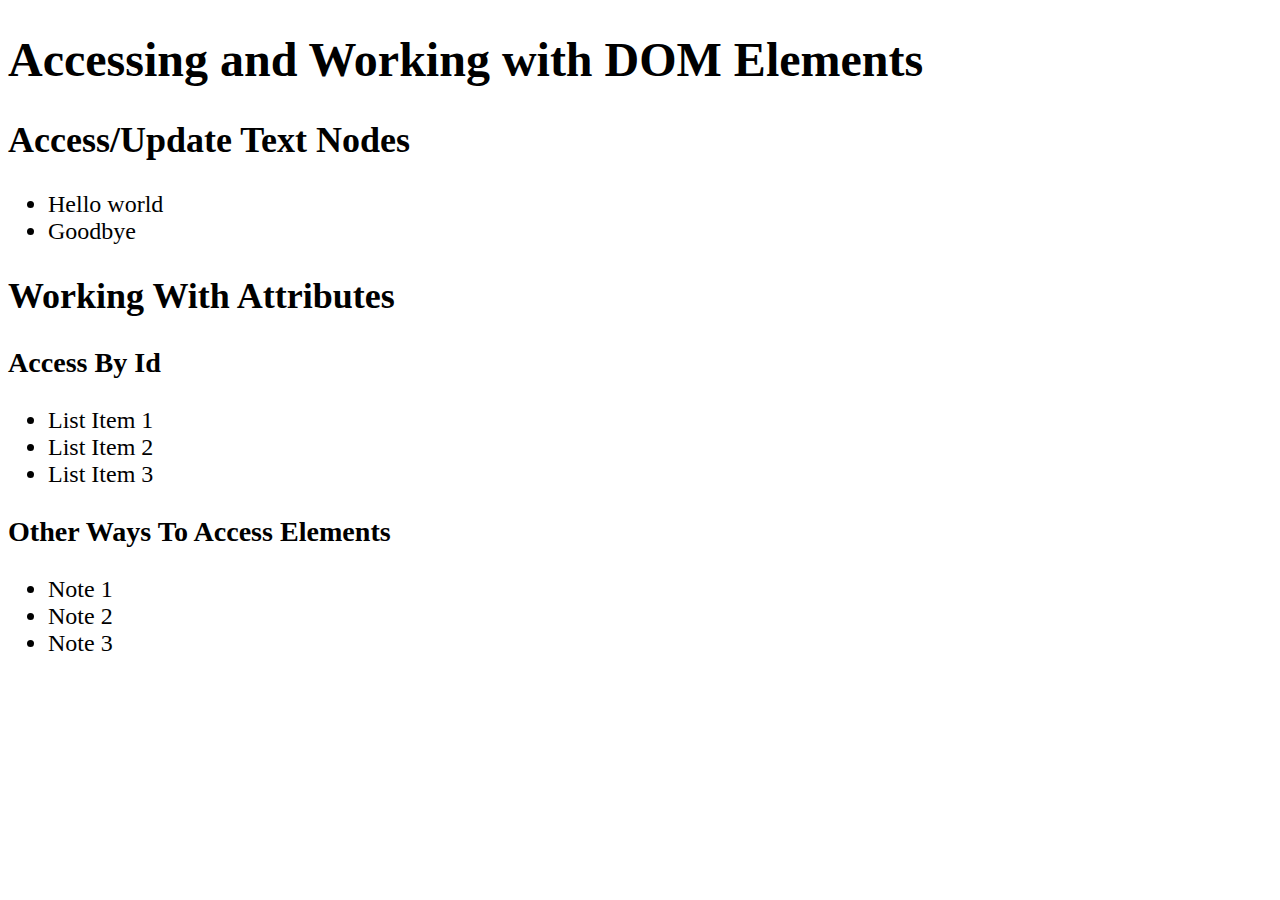
<file: in-class/week5.html>
<!DOCTYPE html>
<html lang="en">

<head>
	<meta charset="UTF-8">
	<meta name="viewport" content="width=device-width, initial-scale=1.0">
    <meta http-equiv="X-UA-Compatible" content="ie=edge">
    <script src="week5.js"></script> 
	<title>Examples - Accessing DOM Elements</title>
	<style>
	html {
		font-size: 150%;
	}

	</style>
</head>

<body>
	<h1>Accessing and Working with DOM Elements</h1>
	<h2>Access/Update Text Nodes</h2>
	<section>
		<ul>
			<li class="example01">Hello world</li>
			<li>Goodbye</li>
		</ul>
	</section>
	<section id="example02">
		<h2 id="working_with_attributes" class="subheading">Working With Attributes</h2>
		<h3 id="myID">Access By Id</h3>
		<ul id="myList">
			<!-- li*3{List Item $} -->
			<li>List Item 1</li>
			<li>List Item 2</li>
			<li>List Item 3</li>
		</ul>
		<h3>Other Ways To Access Elements</h3>
		<ul class="notes">
			<!-- li.note*3{Note $} -->
			<li class="note">Note 1</li>
			<li class="note">Note 2</li>
			<li class="note">Note 3</li>
		</ul>
	</section>
    <script src="week5.js"></script> 
</body>

</html>
</file>
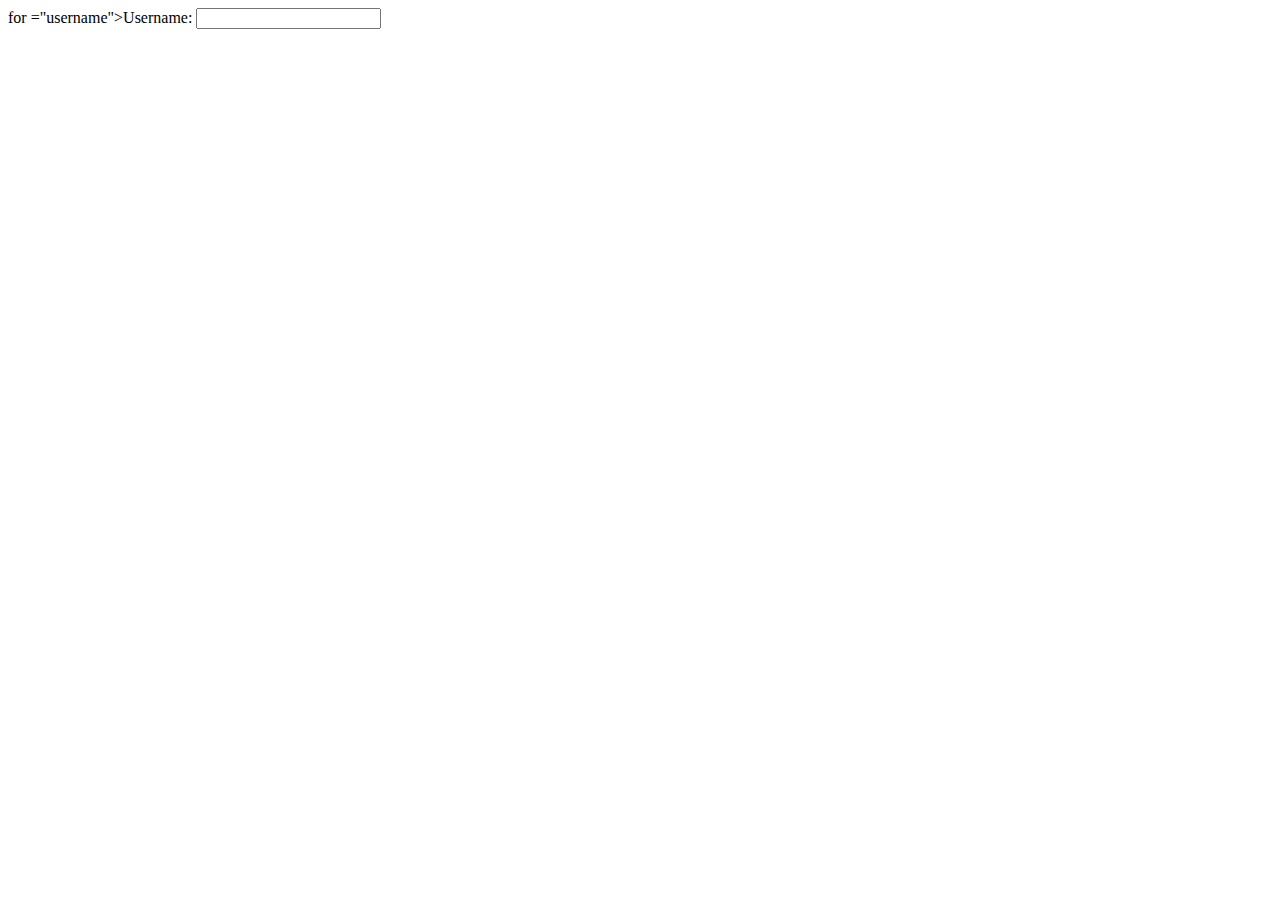
<file: in-class/week6.html>
<!DOCTYPE html>
<head>
<title>
    In class
</title><style>
.danger {color: red;}
</style>
</head>
<body>
    <form>
        <label> for ="username">Username:</label>
        <input type ="text" none="username"
        id="udername"/>
    </form>
    <p id="feedback"></p>
    <script src="week6.js"><script>
</body>
</html>
</file>
